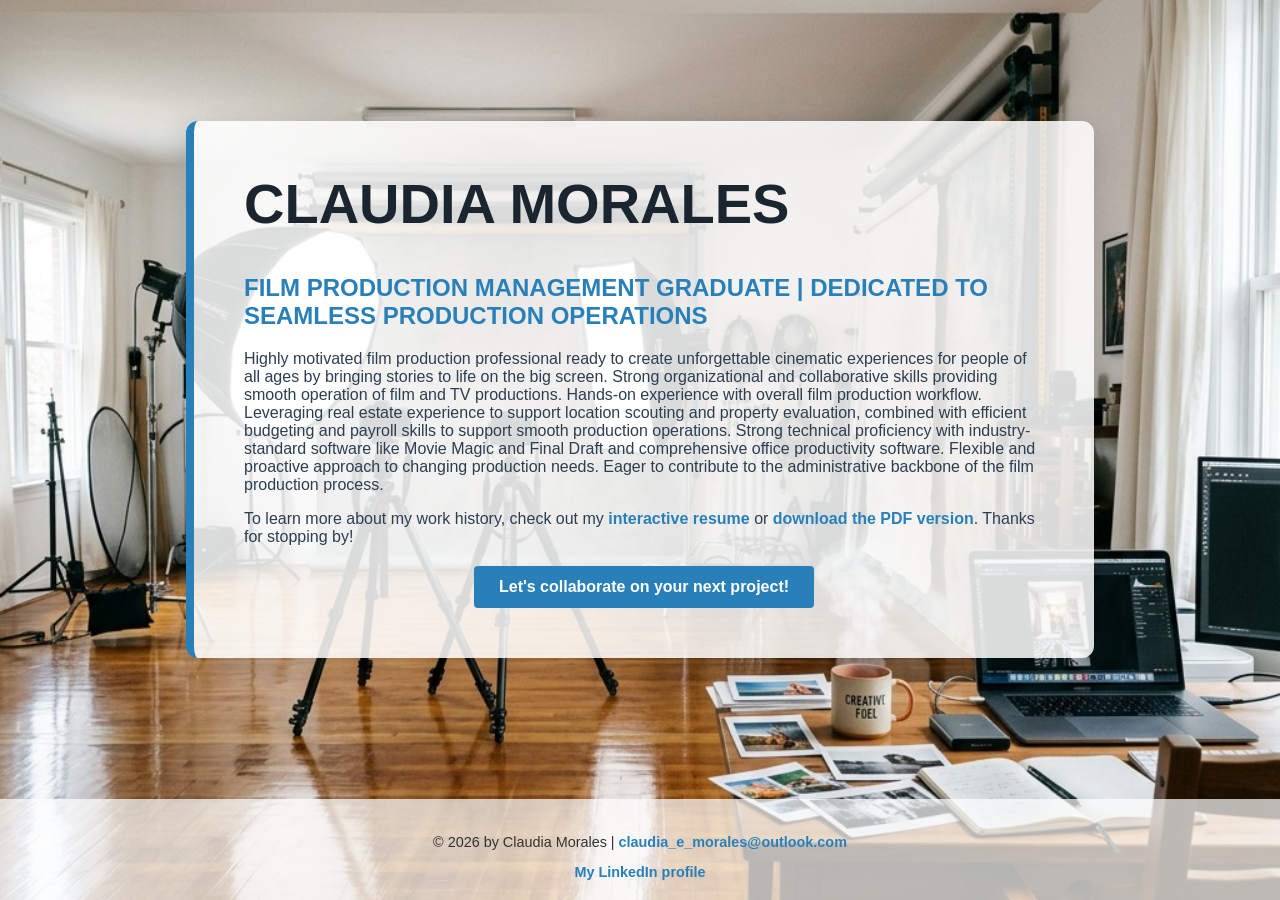
<file: index.html>
<!DOCTYPE html>
<html lang="en">
<head>
    <meta charset="UTF-8">
    <meta name="viewport" content="width=device-width, initial-scale=1.0">
    <title>Claudia Morales Portfolio</title>
    <link rel="stylesheet" href="css/styles.css">
</head>
<body class="home-page"> <div class="content-wrapper">
        <div class="content-box">
            <h1>CLAUDIA MORALES</h1>
            <h2>FILM PRODUCTION MANAGEMENT GRADUATE | DEDICATED TO SEAMLESS PRODUCTION OPERATIONS</h2>
            
            <p>
                Highly motivated film production professional ready to create unforgettable cinematic experiences for people of all ages by bringing stories to life on the big screen. Strong organizational and collaborative skills providing smooth operation of film and TV productions. Hands-on experience with overall film production workflow. Leveraging real estate experience to support location scouting and property evaluation, combined with efficient budgeting and payroll skills to support smooth production operations. Strong technical proficiency with industry-standard software like Movie Magic and Final Draft and comprehensive office productivity software. Flexible and proactive approach to changing production needs. Eager to contribute to the administrative backbone of the film production process.
            </p>
            <p>
                To learn more about my work history, check out my <a href="resume.html">interactive resume</a> or <a href="resume.pdf">download the PDF version</a>. Thanks for stopping by!
            </p>

            <div class="button-container">
                <a href="mailto:claudia_e_morales@outlook.com" class="cta-button">Let's collaborate on your next project!</a>
            </div>
        </div>
    </div>

    <footer>
        <p>&copy; 2026 by Claudia Morales | <a href="mailto:claudia_e_morales@outlook.com">claudia_e_morales@outlook.com</a></p>
        <a href="https://www.linkedin.com/in/claudiaemorales/" class="linkedin-link">My LinkedIn profile</a>
    </footer>

</body>
</html>
</file>
<file: css/styles.css>
:root {
  /* High-contrast dark colors for readability on the photo background */
  --text-dark: #2c3e50; 
  --accent-blue: #2980b9; /* A professional, industry-standard accent */
  --box-bg: rgba(255, 255, 255, 0.85); /* Semi-transparent light box */
}

/* Base styles applied to all pages */
body {
  margin: 0;
  padding: 0;
  font-family: 'Helvetica', 'Arial', sans-serif;
  color: var(--text-dark);
  min-height: 100vh;
  display: flex;
  flex-direction: column;
}

/* Background image applied ONLY to the homepage */
.home-page {
  background-image: url('bg-movie photography studio.jpg');
  background-size: cover;
  background-position: center;
  background-attachment: fixed;
}

/* Solid background color applied ONLY to the resume page */
.resume-page {
  background-color: #f4f4f4;
}

.content-wrapper {
  flex: 1;
  display: flex;
  justify-content: center;
  align-items: center;
  padding: 40px 20px;
}

.content-box {
  background-color: var(--box-bg);
  padding: 50px;
  max-width: 800px;
  border-radius: 12px;
  border-left: 8px solid var(--accent-blue);
  box-shadow: 0 10px 30px rgba(0,0,0,0.2);
}

h1 { color: #1a252f; font-size: 3.5rem; margin-top: 0; }
h2 { color: var(--accent-blue); font-size: 1.5rem; }

a { color: var(--accent-blue); text-decoration: none; font-weight: bold; }
a:hover { text-decoration: underline; }

footer { 
  text-align: center; 
  padding: 20px; 
  background: rgba(255, 255, 255, 0.7);
  color: #333; 
  font-size: 0.9rem;
  margin-top: 20px;
}

.cta-button {
  background-color: var(--accent-blue);
  color: white;
  padding: 12px 25px;
  border-radius: 4px;
  display: inline-block;
  font-weight: bold;
}
.button-container { 
  margin-top: 20px; 
  text-align: center; 
}

/* ==========================================
   RESUME PAGE SPECIFIC STYLES & LAYOUT FIXES
   ========================================== */
body.resume {
  background-color: #ffffff;
  display: block; /* Overrides flex layout from general body so resume flows naturally top-to-bottom */
}

body.resume .content-wrapper {
  display: block;
  max-width: 900px;
  margin: 0 auto;
  padding: 40px 20px;
  align-items: unset;
  justify-content: unset;
}

.resume-section {
  margin-bottom: 40px;
}

.resume-section h2 {
  border-bottom: 2px solid var(--accent-blue);
  padding-bottom: 5px;
  margin-bottom: 20px;
}

/* Work Experience Layout: Side-by-side details and summary */
.work-item {
  display: flex;
  flex-wrap: wrap;
  margin-bottom: 30px;
  gap: 20px;
}

.work-details {
  flex: 1;
  min-width: 250px;
}

.work-details h3 {
  margin: 0 0 5px 0;
  color: #1a252f;
}

.work-details p {
  margin: 0 0 3px 0;
  color: #555;
}

.work-summary {
  flex: 2;
  min-width: 300px;
}

.work-summary ul {
  margin: 0;
  padding-left: 20px;
}

.work-summary li {
  margin-bottom: 8px;
}

/* Projects Layout */
.project-wrapper {
  display: grid;
  grid-template-columns: repeat(auto-fit, minmax(300px, 1fr));
  gap: 20px;
  margin-top: 20px;
}

.project-item {
  background: #fdfdfd;
  border: 1px solid #e0e0e0;
  padding: 20px;
  border-radius: 8px;
}

.project-item img {
  width: 100%;
  height: auto;
  border-radius: 4px;
  margin-bottom: 15px;
}

.download-link {
  position: absolute;
  top: 20px;
  right: 20px;
  padding: 8px 15px;
  background-color: var(--accent-blue);
  color: white;
  border-radius: 4px;
}
</file>
